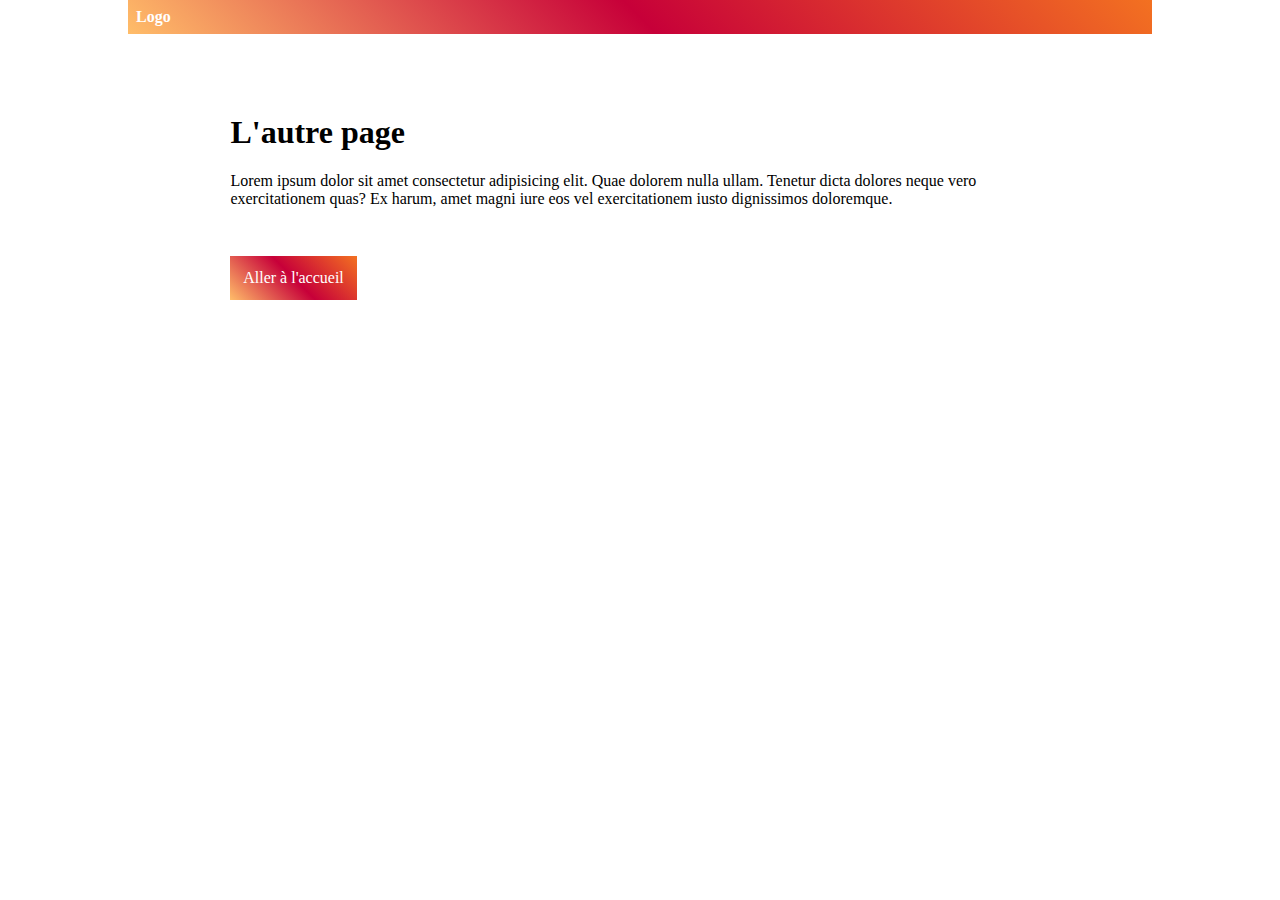
<file: pages/autrePage.html>
<!DOCTYPE html>
<html lang="en">
<head>
    <meta charset="UTF-8">
    <meta http-equiv="X-UA-Compatible" content="IE=edge">
    <meta name="viewport" content="width=device-width, initial-scale=1.0">
    <title>Document</title>
    <link rel="stylesheet" href="../styles/styles.css">
</head>
<body>
    <div class="container">
        <nav>
            <a href="#">Logo</a>            
        </nav>
        <!-- bloc animé -->
        <main id="swup" class="transition-fade">
            <h1>L'autre page</h1>
            <p>Lorem ipsum dolor sit amet consectetur adipisicing elit. Quae dolorem nulla ullam. Tenetur dicta dolores neque vero exercitationem quas? Ex harum, amet magni iure eos vel exercitationem iusto dignissimos doloremque.</p>
            <a href="/index.html" class="transition-left">Aller à l'accueil</a>            
        </main>
    </div>    
</body>
</html>
</file>
<file: styles/styles.css>
body {
    margin: 0;
}

a {
    text-decoration: none;
}

.container {
    width: 80%;
    margin: 0 auto;
}

nav {
    background: linear-gradient(45deg, #ffbd69, #c70039, #f37121);;
    padding: 0.5em;
}

nav a {
    color: #fff;
    font-weight: bold;
}

main {
    width: 80%;
    margin: 5em auto;
}

main a {
    display: inline-block;
    background: linear-gradient(45deg, #ffbd69, #c70039, #f37121);;
    color: white;
    padding: 0.8em;
    margin-top: 2em;
}
.overlay {
    position:absolute;
    width: 100%;
    height: 100%;    
    left:0;
    top:0;
    transform: scale(0);
    transform-origin: left;
    background-color: red;
}
/*transition*/
.transition-fade {
    transition: 0.4s;
    opacity: 1;
}

html.is-animating .transition-fade {
    opacity: 0;
    transform: translateY(-100px);
}

.transition-left {
    transition: 0.4s;
    transform:translateX(0);
}

html.is-animating .transition-left {
    opacity: 0;
    transform: translateX(-100px);
}

.transition-wipe {
    transition: 1s cubic-bezier(0, 0, 0.58, 1);
    transform:scaleX(0);
}

html.is-animating .transition-wipe {
    transform:scaleX(1);    
}
</file>
